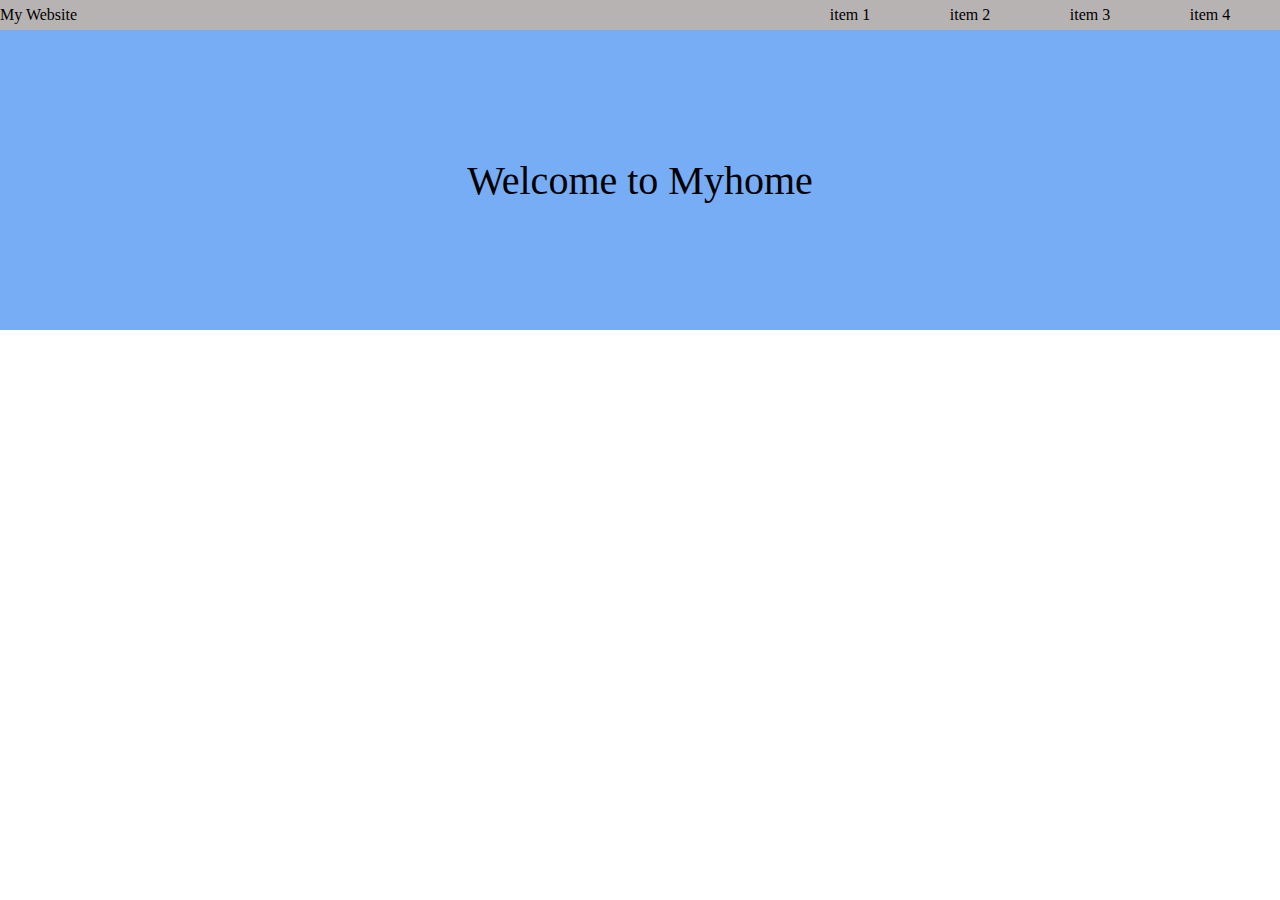
<file: index.html>
<!DOCTYPE html>
<html lang="en"><head><meta http-equiv="Content-Type" content="text/html; charset=UTF-8">
    
    <meta name="viewport" content="width=device-width, initial-scale=1.0">
    <title>Taipei Public Travel Info</title>
    <link rel="stylesheet" type="text/css" href="./assets/style.css">
</head>

<body>

    <div class="frame">
        <div class="left"> My Website </div>
        <div class="desktop-menu">
            <div class="item">item 1</div>
            <div class="item">item 2</div>
            <div class="item">item 3</div>
            <div class="item">item 4</div>
        </div>
        <div class="mobile-menu" onclick="trigger();">
            <img src="./assets/fb-web-35-512.png" width="30" height="30">
        </div>

    </div>

    <div class="welcome" id="welcome">
        <div class="text" id="content" onclick="change();">Welcome to Myhome </div>
    </div>

    <div class="section" id="section"></div>

    <script>
        function change() {
            let elem = document.querySelector("#content");
            elem.innerHTML = (elem.innerHTML == "Just saying") ? "Welcome to Myhome" : "Just saying";
        }

        function trigger() {
            let div = document.querySelector("#section");
            div.style.display = (div.style.display !== "none") ? "none" : "block";
        }

        const url = 'https://data.taipei/api/v1/dataset/36847f3f-deff-4183-a5bb-800737591de5?scope=resourceAquire';

        fetch(url)
        .then((resp) => resp.json())
        .then(function(data) {
            let scenes = data.result.results;
            let times = 1;
            return scenes.map(function(scene) {
                if(times > 8) return;

                var section = document.getElementById('section');
                
                var content = document.createElement('div');
                content.className = "content";
                
                section.appendChild(content);

                var newImg = document.createElement('img');
                newImg.src = "http" + scene.file.split("http")[1];
                newImg.style.width = "100%";
                newImg.style.height = "80%";
                content.appendChild(newImg);

                var heading = document.createElement('div');
                heading.className = "heading";
                content.appendChild(heading);
                
                var textNode = document.createTextNode(scene.stitle);
                heading.appendChild(textNode);

                times++;
          })
        })
        .catch(function(error) {
          console.log(error);
        });
    </script>
</body></html>
</file>
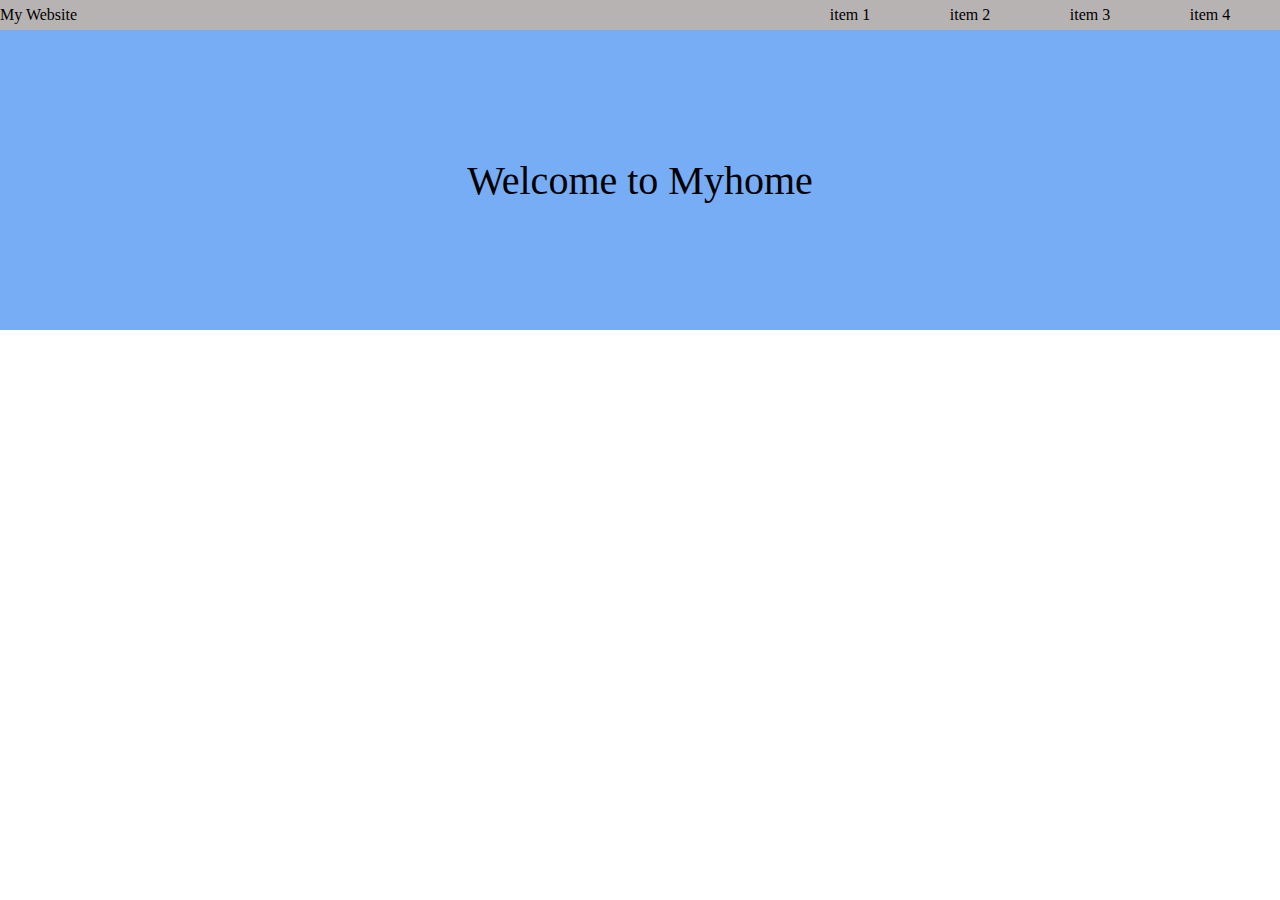
<file: Index.html>
<!DOCTYPE html>
<html lang="en"><head><meta http-equiv="Content-Type" content="text/html; charset=UTF-8">
    
    <meta name="viewport" content="width=device-width, initial-scale=1.0">
    <title>Taipei Public Tourism Data</title>
    <link rel="stylesheet" type="text/css" href="./assets/style.css">
</head>

<body>

    <div class="frame">
        <div class="left"> My Website </div>
        <div class="desktop-menu">
            <div class="item">item 1</div>
            <div class="item">item 2</div>
            <div class="item">item 3</div>
            <div class="item">item 4</div>
        </div>
        <div class="mobile-menu" onclick="popup();">
            <img src="./assets/fb-web-35-512.png" width="30" height="30">
        </div>

    </div>

    <div class="welcome">
        <div class="text" id="content" onclick="change();">Welcome to Myhome </div>
    </div>

    <div class="section" id="section"></div>

    <script>
        function change() {
            let elem = document.querySelector("#content");
            if (elem.innerHTML == "Just saying") {
                elem.innerHTML = "Welcome to Myhome";

            } else {
                elem.innerHTML = "Just saying";
            }

        }
        function popup() {
            let elem = document.querySelector("#popup");
            elem.style.display = "block"

        }

        function close1() {
            let elem = document.querySelector("#popup");
            elem.style.display = "none"

        }

        const ul = document.getElementById('authors');
        const url = 'https://data.taipei/api/v1/dataset/36847f3f-deff-4183-a5bb-800737591de5?scope=resourceAquire';

        fetch(url)
        .then((resp) => resp.json())
        .then(function(data) {
            let scenes = data.result.results;
            let times = 1;
            return scenes.map(function(scene) {
                if(times > 8) return;

                var section = document.getElementById('section');
                
                var content = document.createElement('div');
                content.className = "content";
                
                var newImg = document.createElement('img');
                newImg.style.width = "100%";
                newImg.style.height = "80%";

                section.appendChild(content);
                newImg.src = "http" + scene.file.split("http")[1];

                content.appendChild(newImg);

                var heading = document.createElement('div');
                heading.className = "heading";
                content.appendChild(heading);
                
                //heading.style.backgroundColor = "rgb(88, 154, 241)";
                var textNode = document.createTextNode(scene.stitle);
                heading.appendChild(textNode);

                times++;
          })
        })
        .catch(function(error) {
          console.log(error);
        });
    </script>




</body></html>
</file>
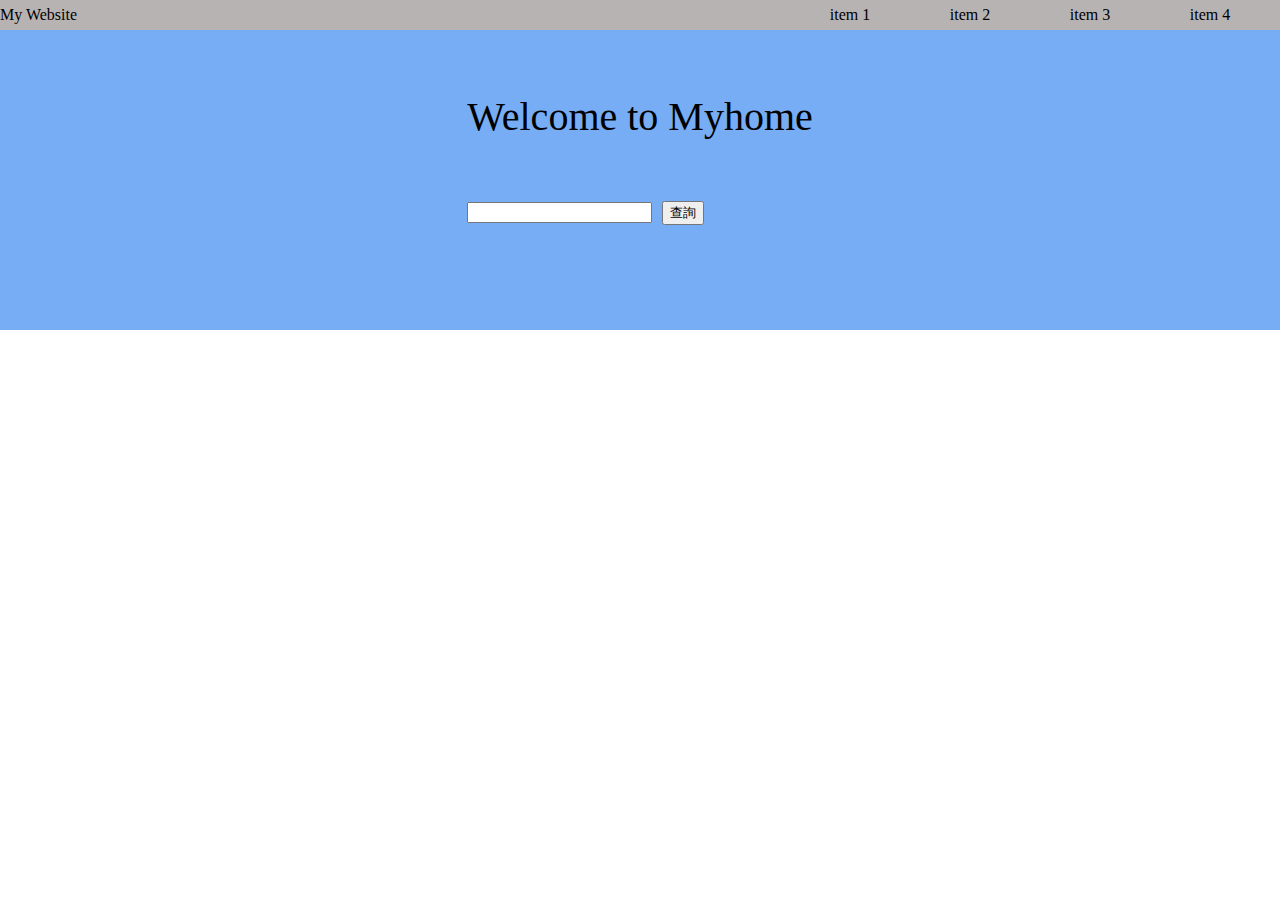
<file: templates/index.html>
<!DOCTYPE html>
<html lang="en">

<head>
    <meta http-equiv="Content-Type" content="text/html; charset=UTF-8">

    <meta name="viewport" content="width=device-width, initial-scale=1.0">
    <title>Taipei Public Tourism Data</title>
    <link rel="stylesheet" type="text/css" href="/static/style.css">
    <!--<script src="https://ajax.googleapis.com/ajax/libs/jquery/3.3.1/jquery.min.js"></script>-->
</head>

<body>

    <div class="frame" id="frame">
        <div class="left"> My Website </div>
        <div class="desktop-menu">
            <div class="item">item 1</div>
            <div class="item">item 2</div>
            <div class="item">item 3</div>
            <div class="item">item 4</div>
        </div>
        <div class="mobile-menu" onclick="trigger();">
            <img src="/static/fb-web-35-512.png" width="30" height="30">
        </div>

    </div>

    <div class="welcome" id="welcome">
        <div class="text" id="topic">Welcome to Myhome
            <p>
                <input type="text" class="flask-input" id="keyword">
                <input type="button" value="查詢" id="search_button" onclick="keyword_search()">
            <p id="search_info"></p>
            </p>
        </div>


    </div>
    <div class="u_section" id="u_section"></div>

    <!--<button id="loadMore"> Load More </button>-->
    <script>
        var hostIP = "18.224.68.14";
        //var hostIP = "127.0.0.1";
        var pageNumber = 0;

        window.onscroll = function (ev) {
            var rect = document.getElementById("u_section").getBoundingClientRect();
            var bottom = rect.bottom;

            if (bottom <= window.innerHeight) {
                var url = "http://" + hostIP + ":3000/api/attractions?page=" + pageNumber;
                getDataThruAPI(url);
            }
        };

        var url = "http://" + hostIP + ":3000/api/attractions?page=" + pageNumber;
        getDataThruAPI(url, 0);

        function keyword_search() {
            var url = "api/attractions?keyword=" + document.getElementById("keyword").value;
            getDataThruAPI(url, 1);
        }

        function getDataThruAPI(url, flag) {
            var xhr = new XMLHttpRequest();

            xhr.open("GET", url, true);
            xhr.onreadystatechange = function () {
                if (xhr.readyState === 4 && xhr.status === 200) {
                    var json = JSON.parse(xhr.responseText);
                    //console.log(json);

                    if (flag == 1) {
                        let section = document.getElementById('section');
                        if (section != null) { section.remove(); }
                    }

                    if (json.error) {
                        document.getElementById('search_info').textContent = json.message;
                        return;
                    }
                    dynamicCreateElement(json, flag);

                }
            };
            xhr.send();
        }

        function dynamicCreateElement(json, flag) {

            createElementHead();
            //console.log(json);
            if (flag == 1) {

                for (var key in json) {
                    pageNumber = json[key].nextPage;
                    var data = json[key].data;
                    for (var key in data) {
                        createElementBody(data[key].images, data[key].name)
                    }
                }
            }
            else {
                var data = json.data;
                pageNumber = json.nextPage;
                for (var key in data) {
                    createElementBody(data[key].images, data[key].name)
                }
            }

        }

        function createElementHead() {
            var u_section = document.getElementById('u_section');
            u_section.className = "u_section";
            var section = document.createElement('div');
            section.className = "section";
            section.setAttribute("id", "section");
            u_section.appendChild(section);
        }

        function createElementBody(images, name) {
            var section = document.getElementById('section');
            var content = document.createElement('div');
            content.className = "content";
            section.appendChild(content);
            var newImg = document.createElement('img');
            newImg.src = images;
            newImg.style.width = "100%";
            newImg.style.height = "80%";
            newImg.className = "image";
            content.appendChild(newImg);
            var heading = document.createElement('div');
            heading.className = "heading";
            content.appendChild(heading);
            var textNode = document.createTextNode(name);
            heading.appendChild(textNode);
        }
    </script>
</body>

</html>
</file>
<file: assets/style.css>
body{
    margin:0;
    font-size: 16px;
}

.frame{
    display:flex;
    background-color:rgb(184, 179, 179);
    align-items: center;
    height:30px;
}

.left{
    flex:none;
    width:50%;
    justify-content: flex-start;
}
.desktop-menu{
    display:flex;
    flex:auto;
    justify-content: flex-end;  
}
.mobile-menu{
    display: none;
    width: 50%;
        
}
.item{
    flex:none;
    width: 100px;
    text-align: center;
    margin-right: 20px;
}

.welcome{
  display:flex;
  justify-content: center; 
  align-items: center;
  height:300px;
  font-size: 40px;
  background-color: rgb(119, 173, 245);
}

.section{
    display: flex;
    flex-wrap: wrap;
    justify-content: center;
    align-items:center;
    margin-top: 20px;
    margin-right: auto; 
    margin-left: auto;
    width: 1200px;

}

.content{ 
    flex: none;
    width: 280px;
    height: 220px;
    margin: 10px;
    text-align: center;
	background-color:rgb(119, 173, 245);
}

.content-span{
    position: absolute;
    bottom: 0;
}

.heading{
    margin:10px;
}

@media(max-width:1200px){
    .section{
        width: 90%;      
    }
   
    .content {
        width: 45%;
    } 
    .desktop-menu{
        display: flex;
    }
    .mobile-menu{
        display: none;        
    }  
}

@media(max-width:600px){
    .content{
        width: 90%; 
    }
    .desktop-menu{
        display: none;
    }
    .mobile-menu{
        display: flex;
        justify-content: flex-end;
    }
    .popup{
        display:block;
}
</file>
<file: static/style.css>
body{
    margin:0;
    font-size: 16px;
}

.frame{
    display:flex;
    background-color:rgb(184, 179, 179);
    align-items: center;
    height:30px;
}

.left{
    flex:none;
    width:50%;
    justify-content: flex-start;
}
.desktop-menu{
    display:flex;
    flex:auto;
    justify-content: flex-end;  
}
.mobile-menu{
    display: none;
    width: 50%;
        
}
.item{
    flex:none;
    width: 100px;
    text-align: center;
    margin-right: 20px;
}

.welcome{
  display:flex;
  justify-content: center; 
  align-items: center;
  height:300px;
  font-size: 40px;
  background-color: rgb(119, 173, 245);
}

.section{
    display: flex;
    flex-wrap: wrap;
    justify-content: center;
    align-items:center;
    margin-top: 20px;
    margin-right: auto; 
    margin-left: auto;
    width: 1200px;

}

.content{ 
    flex: none;
    width: 280px;
    height: 220px;
    margin: 10px;
    text-align: center;
	background-color:rgb(119, 173, 245);
}

.content-span{
    position: absolute;
    bottom: 0;
}

.heading{
    margin:10px;
}

#loadMore {
    padding-bottom: 30px;
    padding-top: 30px;
    text-align: center;
    width: 100%;
}

@media(max-width:1200px){
    .section{
        width: 90%;      
    }
   
    .content {
        width: 45%;
    } 
    .desktop-menu{
        display: flex;
    }
    .mobile-menu{
        display: none;        
    }  
}

@media(max-width:600px){
    .content{
        width: 90%; 
    }
    .desktop-menu{
        display: none;
    }
    .mobile-menu{
        display: flex;
        justify-content: flex-end;
    }
    .popup{
        display:block;
    }
}
</file>
